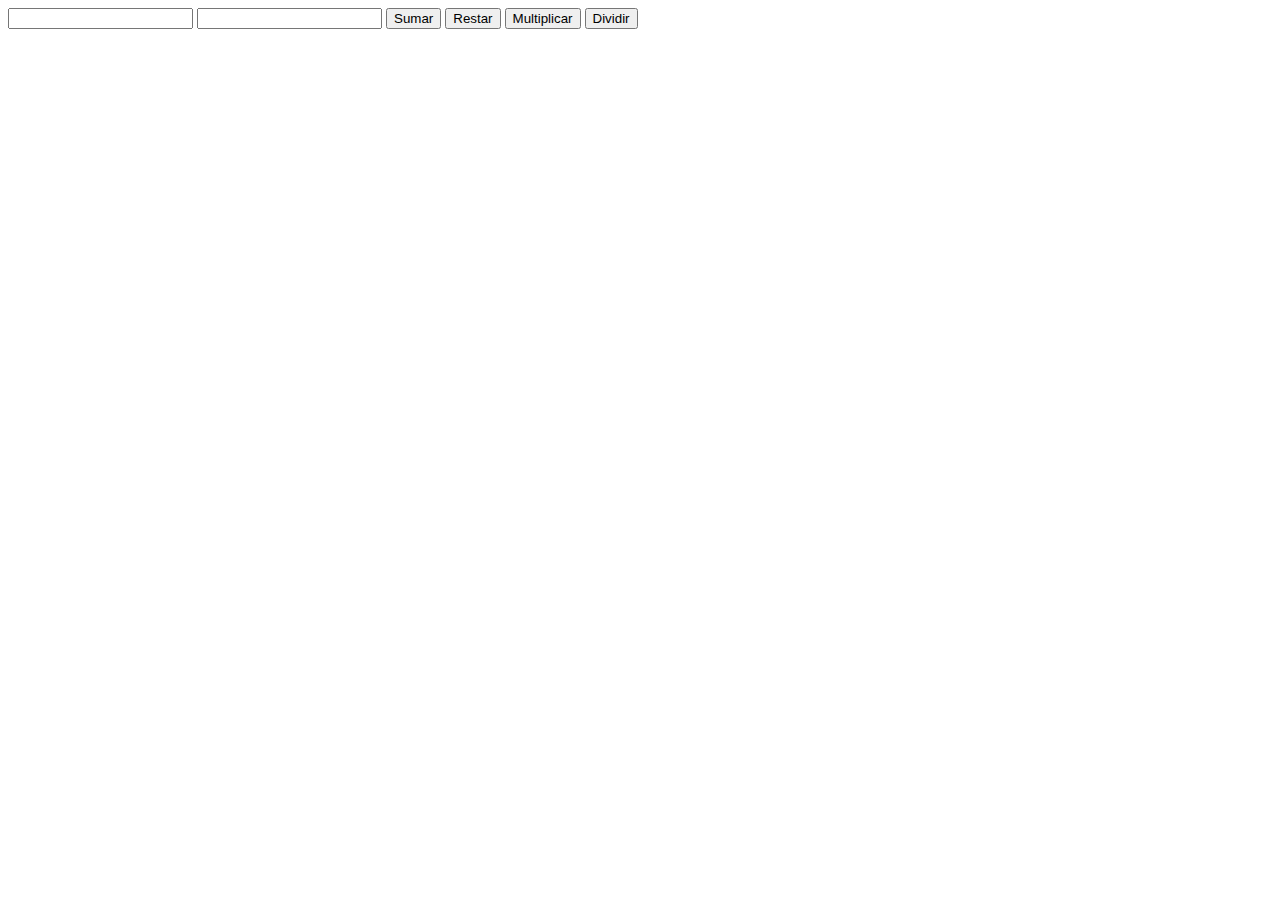
<file: js/EjerOperAritmeticas/index.html>
<!DOCTYPE html>
<html>
<head>
<title>Operaciones Basicas</title>
<script type="text/javascript" src="jsindex.js"></script>
</head>
<body>
<input id="txtNum1" name="textinput" type="text" >
<input id="txtNum2" name="textinput" type="text" >
<button id="btnSumar" name="Boton sumar" onclick="suma(document.getElementById('txtNum1').value,document.getElementById('txtNum2').value);">Sumar</button>
<button id="btnRestar" name="Boton sumar" onclick="restar(document.getElementById('txtNum1').value,document.getElementById('txtNum2').value);">Restar</button>
<button id="btnMultiplicar" name="Boton sumar" onclick="multiplicacion(document.getElementById('txtNum1').value,document.getElementById('txtNum2').value);">Multiplicar</button>
<button id="btnDividir" name="Boton sumar" onclick="division(document.getElementById('txtNum1').value,document.getElementById('txtNum2').value);">Dividir</button>
<label id="lblResultado"></label> 
</body>
</html>
</file>
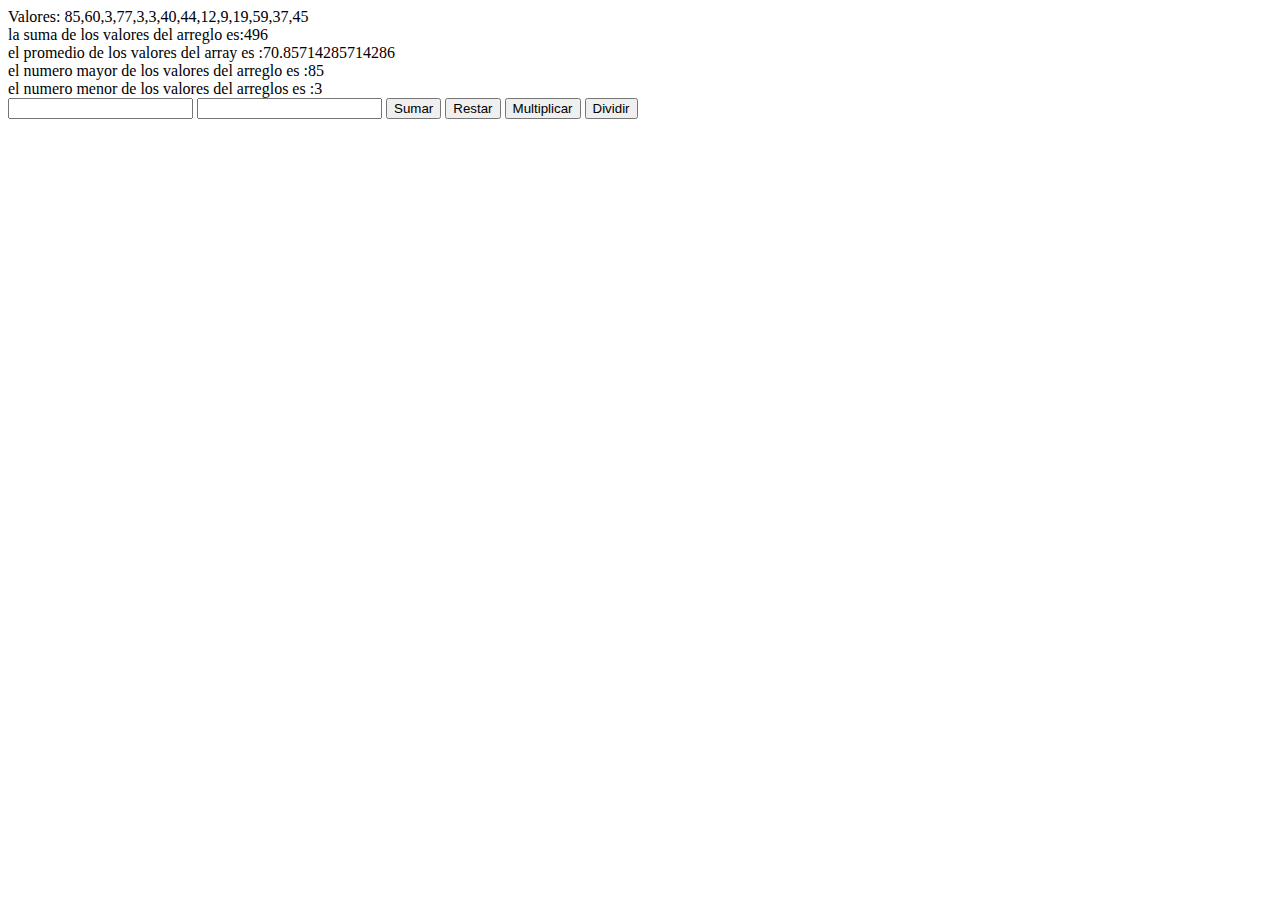
<file: PortafolioCamiloC/EjerciciosJavaScript/ejerOperAritmeticas/index.html>
<!DOCTYPE html>
<html>
<head>
<title>Operaciones Basicas</title>
<script type="text/javascript" src="index.js"></script>
</head>
<body>
<input id="txtNum1" name="textinput" type="text" >
<input id="txtNum2" name="textinput" type="text" >
<button id="btnSumar" name="Boton sumar" onclick="suma(document.getElementById('txtNum1').value,document.getElementById('txtNum2').value);">Sumar</button>
<button id="btnRestar" name="Boton sumar" onclick="restar(document.getElementById('txtNum1').value,document.getElementById('txtNum2').value);">Restar</button>
<button id="btnMultiplicar" name="Boton sumar" onclick="multiplicacion(document.getElementById('txtNum1').value,document.getElementById('txtNum2').value);">Multiplicar</button>
<button id="btnDividir" name="Boton sumar" onclick="division(document.getElementById('txtNum1').value,document.getElementById('txtNum2').value);">Dividir</button>
<label id="lblResultado"></label> 
</body>
</html>
</file>
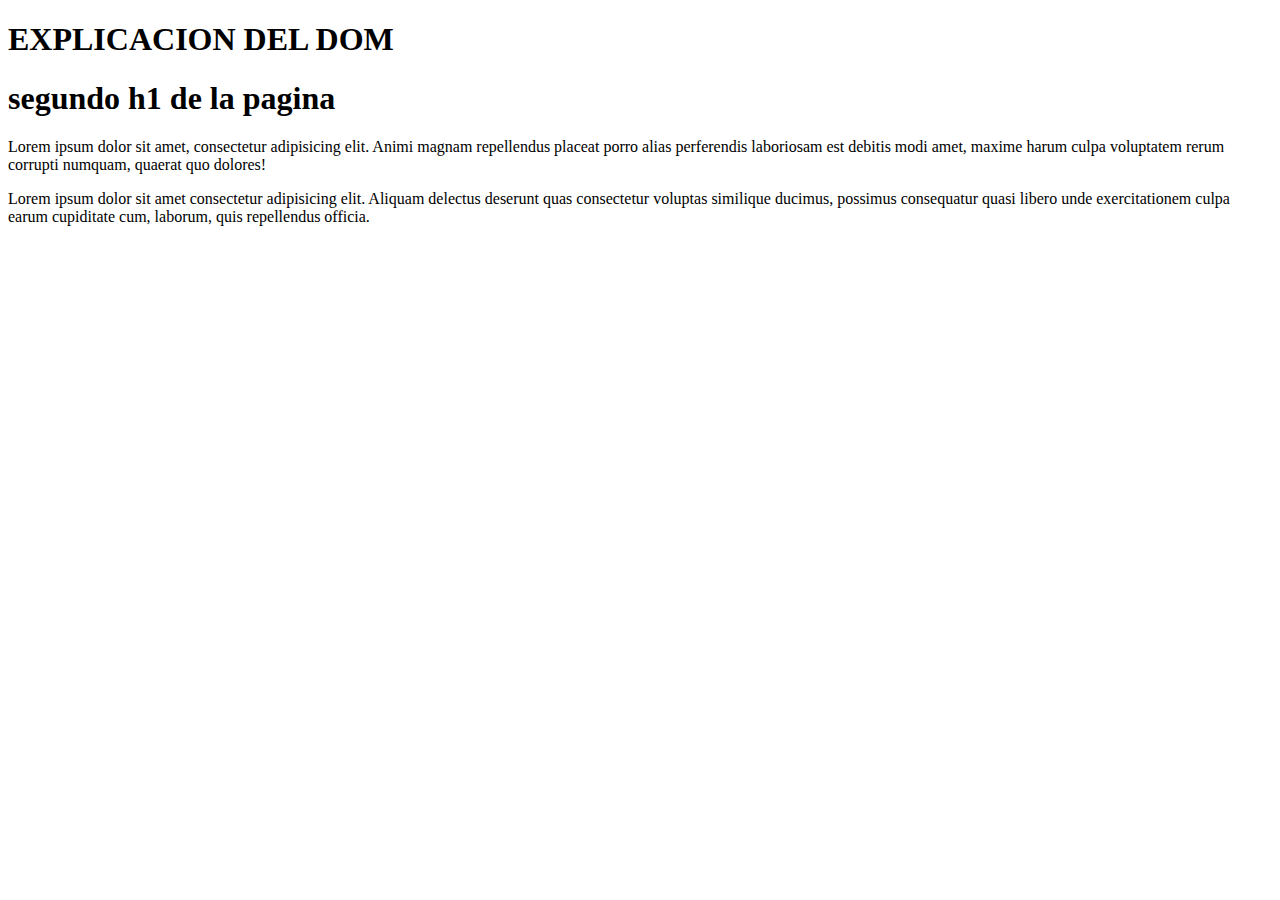
<file: js/intro.html>
<!DOCTYPE html>
<html lang="en">
<head>
    <meta charset="UTF-8">
    <meta http-equiv="X-UA-Compatible" content="IE=edge">
    <meta name="viewport" content="width=device-width, initial-scale=1.0">
    <title>Document</title>
</head>
<body>
    <h1>EXPLICACION DEL DOM</h1>
    <header>

    </header>
    <main>
        <nav></nav>
        <section class="sec">
            <h1>segundo h1 de la pagina</h1>
            <article>
                <p>Lorem ipsum dolor sit amet, consectetur adipisicing elit. Animi magnam repellendus placeat porro alias perferendis laboriosam est debitis modi amet, maxime harum culpa voluptatem rerum corrupti numquam, quaerat quo dolores!</p>
            </article>
        </section>
        <section class="sec">
            <p id="pa2">Lorem ipsum dolor sit amet consectetur adipisicing elit. Aliquam delectus deserunt quas consectetur voluptas similique ducimus, possimus consequatur quasi libero unde exercitationem culpa earum cupiditate cum, laborum, quis repellendus officia.</p>
        </section>
        <section></section>
    </main>
</body>
</html>
</file>
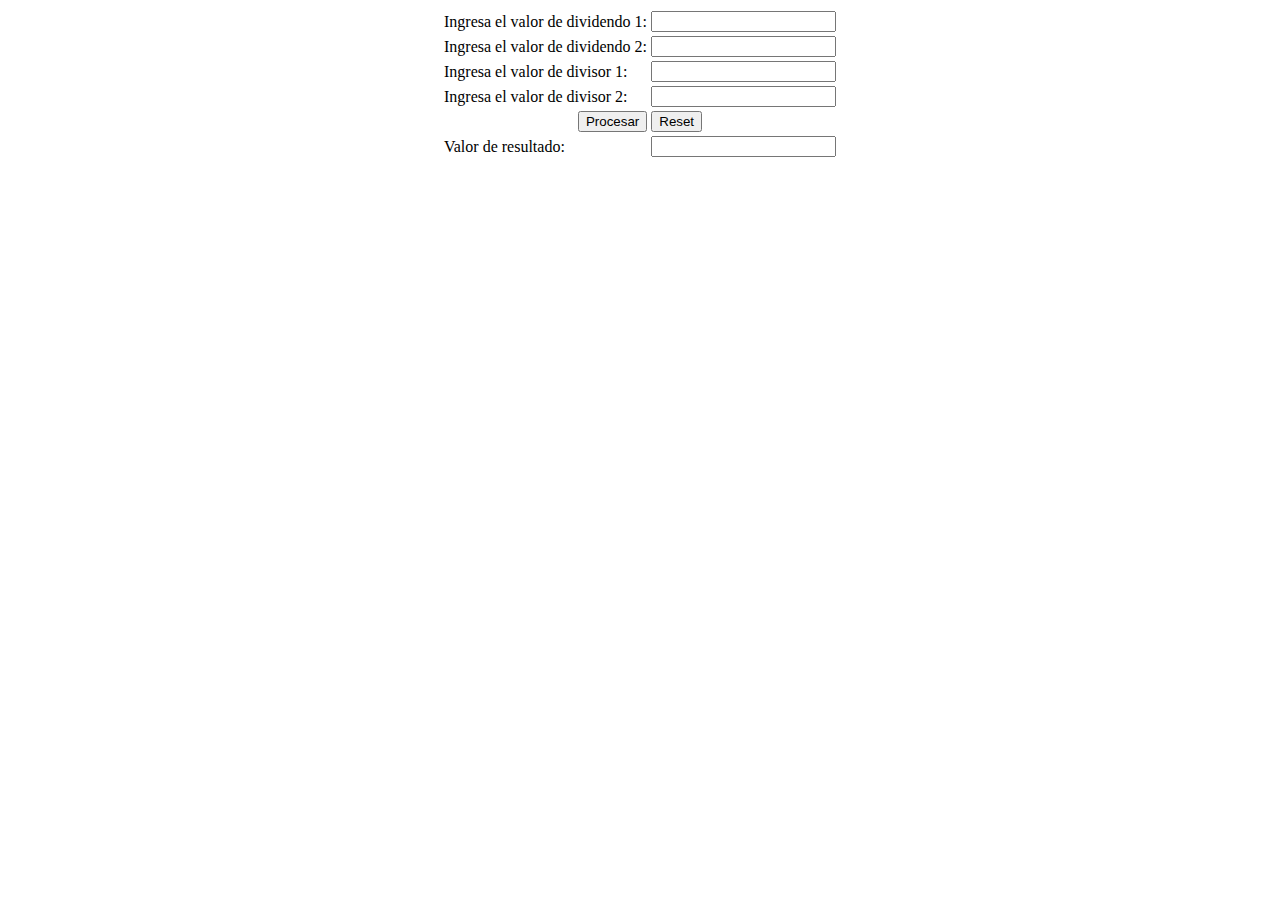
<file: jsPOO/fraccionariosJSON/frac.html>
<!DOCTYPE html>
<html lang="en">
<head>
    <meta charset="UTF-8">
    <meta http-equiv="X-UA-Compatible" content="IE=edge">
    <meta name="viewport" content="width=device-width, initial-scale=1.0">
    <script src="frac.js"></script>
    <title>Fraccionarios</title>
</head>
<body>
    <form name="formulario1">
        <table style="text-align: left; margin-left: auto; margin-right: auto;">
            <tbody>
                <tr>
                    <td>
                        <label for="dividendo_1">Ingresa el valor de dividendo 1:</label>
                    </td>
                    <td>
                        <input name="dividendo_1" required="required" step="0.000001" type="number" />
                    </td>
                </tr>
                <tr>
                    <td>
                        <label for="dividendo_2">Ingresa el valor de dividendo 2:</label>
                    </td>
                    <td>
                        <input name="dividendo_2" required="required" step="0.000001" type="number" />
                    </td>
                </tr>
                <tr>
                    <td>
                        <label for="divisor_1">Ingresa el valor de divisor 1:</label>
                    </td>
                    <td>
                        <input name="divisor_1" required="required" step="0.000001" type="number" />
                    </td>
                </tr>
                <tr>
                    <td>
                        <label for="divisor_2">Ingresa el valor de divisor 2:</label>
                    </td>
                    <td>
                        <input name="divisor_2" required="required" step="0.000001" type="number" />
                    </td>
                </tr>
                <tr align="center">
                    <td colspan="2" rowspan="1">
                        <input value="Procesar" type="button" onclick="algoritmo();" />
                        <input type="reset" />
                    </td>
                </tr>
                <tr>
                    <td>
                        <label for="resultado">Valor de resultado:</label>
                    </td>
                    <td>
                        <input name="resultado" step="0.000001" type="number" />
                    </td>
                </tr>
            </tbody>
        </table>
    </form>

    
</body>
</html>
</file>
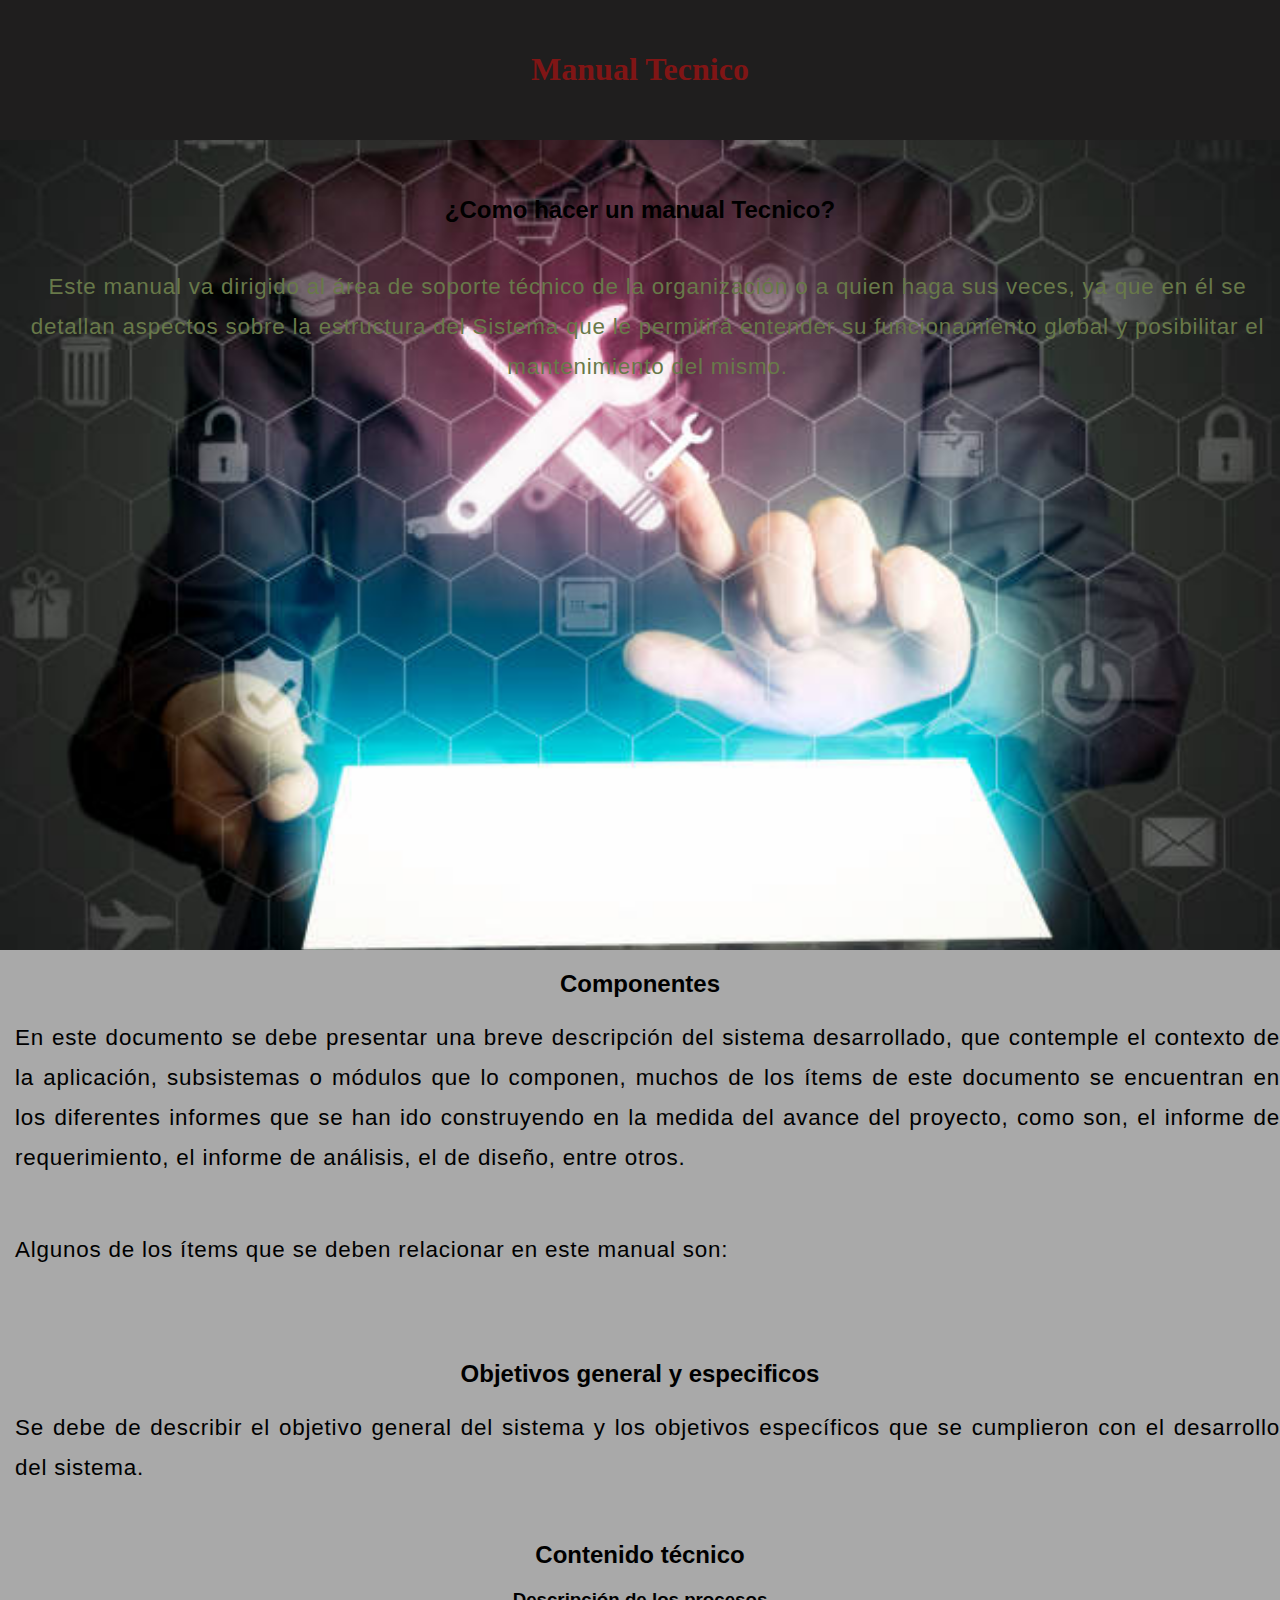
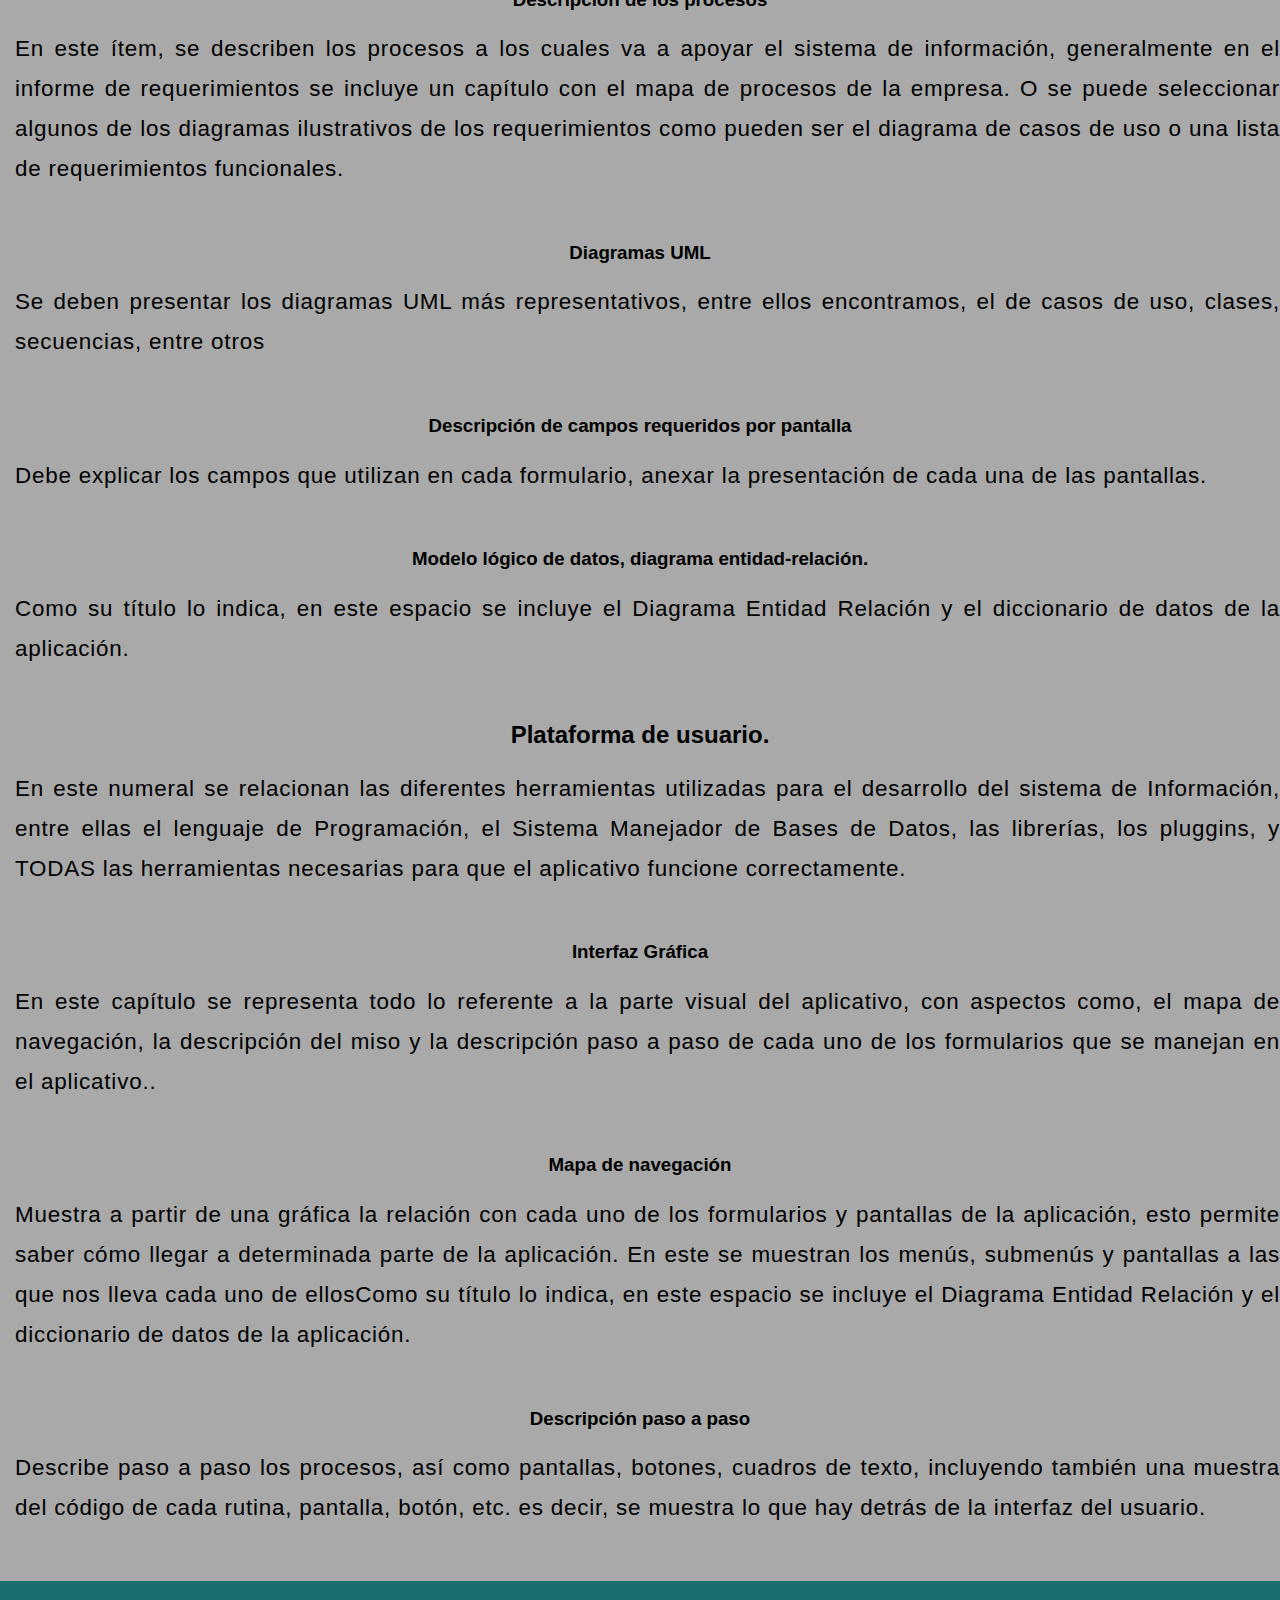
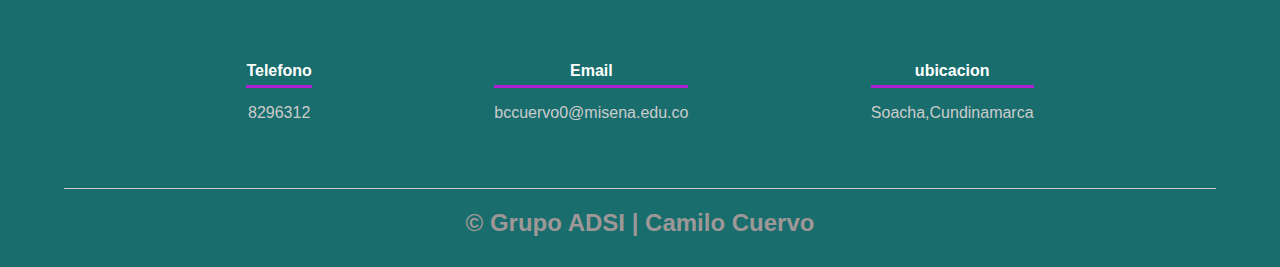
<file: PortafolioCamiloC/ManualUsuario/ManualT.html>
<!DOCTYPE html>
<html lang="es">
<head>
    <meta charset="UTF-8">
    <meta http-equiv="X-UA-Compatible" content="IE=edge">
    <meta name="viewport" content="width=device-width, initial-scale=1.0">
    <link rel="stylesheet" href="css/manualT.css">
    <title>Manual Tecnico</title>
</head>
<body>
<!--inicio seccion de encabezado-->
<header class="header">
    <h1 class="logo">Manual Tecnico</h1>
</header>
<!--fin seccion de encabezado--> 

<!--inicio seccion contenedor-->
<div class="contenedor">
    <br>
    <br>
    <h2>¿Como hacer un manual Tecnico?</h2>
    <br>
    <p>Este manual va dirigido al área de soporte técnico de la organización
        o a quien haga sus veces, ya que en él se detallan aspectos sobre la
        estructura del Sistema que le permitirá entender su funcionamiento global
        y posibilitar el mantenimiento del mismo.</p>
</div>  
<!--fin seccion conenedor-->

<div class="componentes">
 <h2>Componentes</h2>
   <p>En este documento se debe presentar una breve descripción del sistema
    desarrollado, que contemple el contexto de la aplicación, subsistemas o
    módulos que lo componen, muchos de los ítems de este documento se
    encuentran en los diferentes informes que se han ido construyendo en la
    medida del avance del proyecto, como son, el informe de requerimiento,
    el informe de análisis, el de diseño, entre otros.</p>
  <p>Algunos de los ítems que se deben relacionar en este manual son:</p>
     <br>
     <h2>Objetivos general y especificos</h2>
      <p>Se debe de describir el objetivo general del sistema y los objetivos
        específicos que se cumplieron con el desarrollo del sistema.</p> 
     <h2>Contenido técnico</h2>
     <h3>Descripción de los procesos</h3> 
       <p>En este ítem, se describen los procesos a los cuales va a apoyar el sistema
        de información, generalmente en el informe de requerimientos se incluye
        un capítulo con el mapa de procesos de la empresa. O se puede seleccionar
        algunos de los diagramas ilustrativos de los requerimientos como pueden
        ser el diagrama de casos de uso o una lista de requerimientos funcionales.</p> 
  <h3>Diagramas UML</h3>  
        <p>Se deben presentar los diagramas UML más representativos, entre ellos
            encontramos, el de casos de uso, clases, secuencias, entre otros</p>
      <h3>Descripción de campos requeridos por pantalla</h3> 
        <p>Debe explicar los campos que utilizan en cada formulario, anexar la
            presentación de cada una de las pantallas.</p>
      <h3>Modelo lógico de datos, diagrama entidad-relación.</h3>
        <p>Como su título lo indica, en este espacio se incluye el Diagrama Entidad
            Relación y el diccionario de datos de la aplicación.</p> 
      <h2>Plataforma de usuario.</h2>
        <P>En este numeral se relacionan las diferentes herramientas utilizadas
            para el desarrollo del sistema de Información, entre ellas el lenguaje de
            Programación, el Sistema Manejador de Bases de Datos, las librerías,
            los pluggins, y TODAS las herramientas necesarias para que el aplicativo
            funcione correctamente.</P> 
      <h3>Interfaz Gráfica</h3>
        <p>En este capítulo se representa todo lo referente a la parte visual del
            aplicativo, con aspectos como, el mapa de navegación, la descripción del
            miso y la descripción paso a paso de cada uno de los formularios que se
            manejan en el aplicativo..</p>  
      <h3>Mapa de navegación</h3>
        <p>Muestra a partir de una gráfica la relación con cada uno de los formularios
            y pantallas de la aplicación, esto permite saber cómo llegar a determinada
            parte de la aplicación. En este se muestran los menús, submenús y
            pantallas a las que nos lleva cada uno de ellosComo su título lo indica, en este espacio se incluye el Diagrama Entidad
            Relación y el diccionario de datos de la aplicación.</p>
      <h3>Descripción paso a paso</h3>
        <p>Describe paso a paso los procesos, así como pantallas, botones, cuadros
            de texto, incluyendo también una muestra del código de cada rutina,
            pantalla, botón, etc. es decir, se muestra lo que hay detrás de la interfaz
            del usuario.</p>                            
</div>
<footer>
    <div class="contenedor-footer">
        <div class="content-foo">
            <h4>Telefono</h4>
            <p>8296312</p>
        </div>
        <div class="content-foo">
            <h4>Email</h4>
            <p>bccuervo0@misena.edu.co</p>
        </div>
        <div class="content-foo">
            <h4>ubicacion</h4>
            <p>Soacha,Cundinamarca</p>
        </div>
    </div>
    <h2 class="titulo-final">&copy; Grupo ADSI | Camilo Cuervo</h2>
</footer>
     
</body>
</html>
</file>
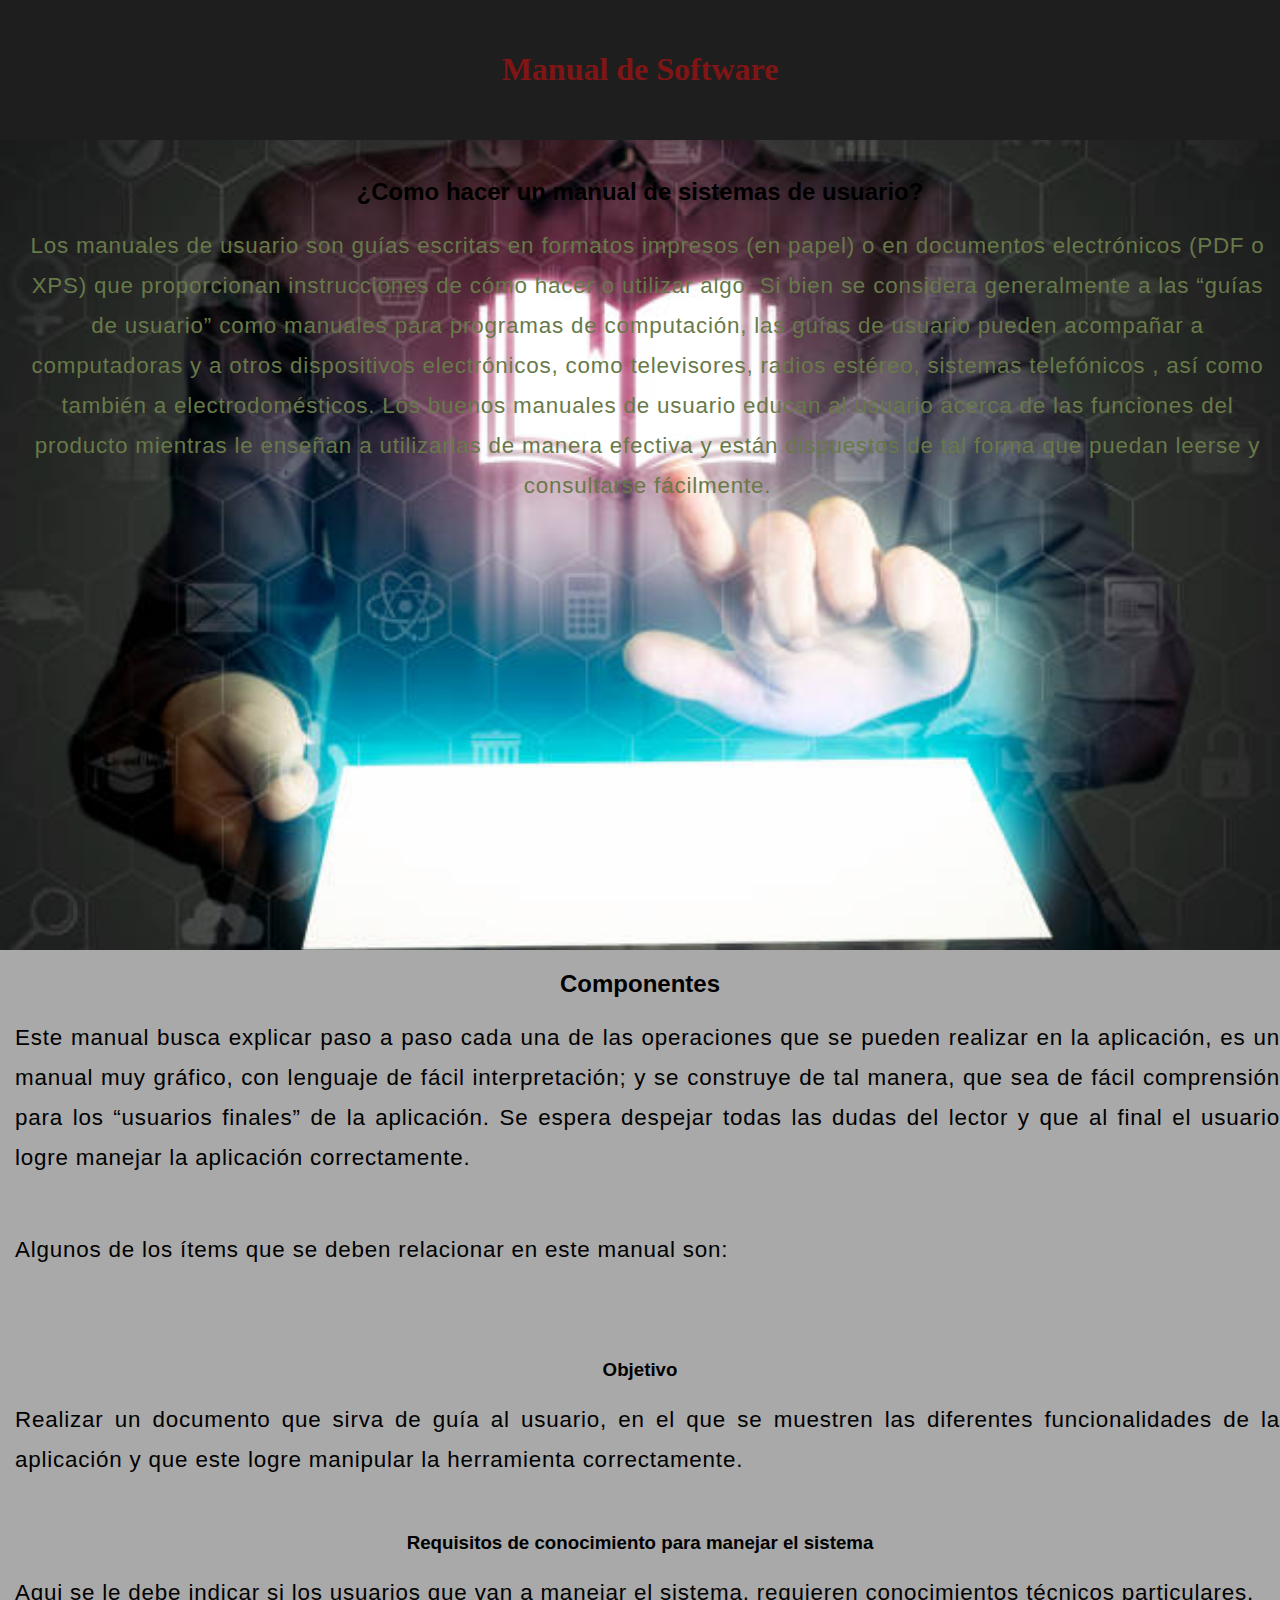
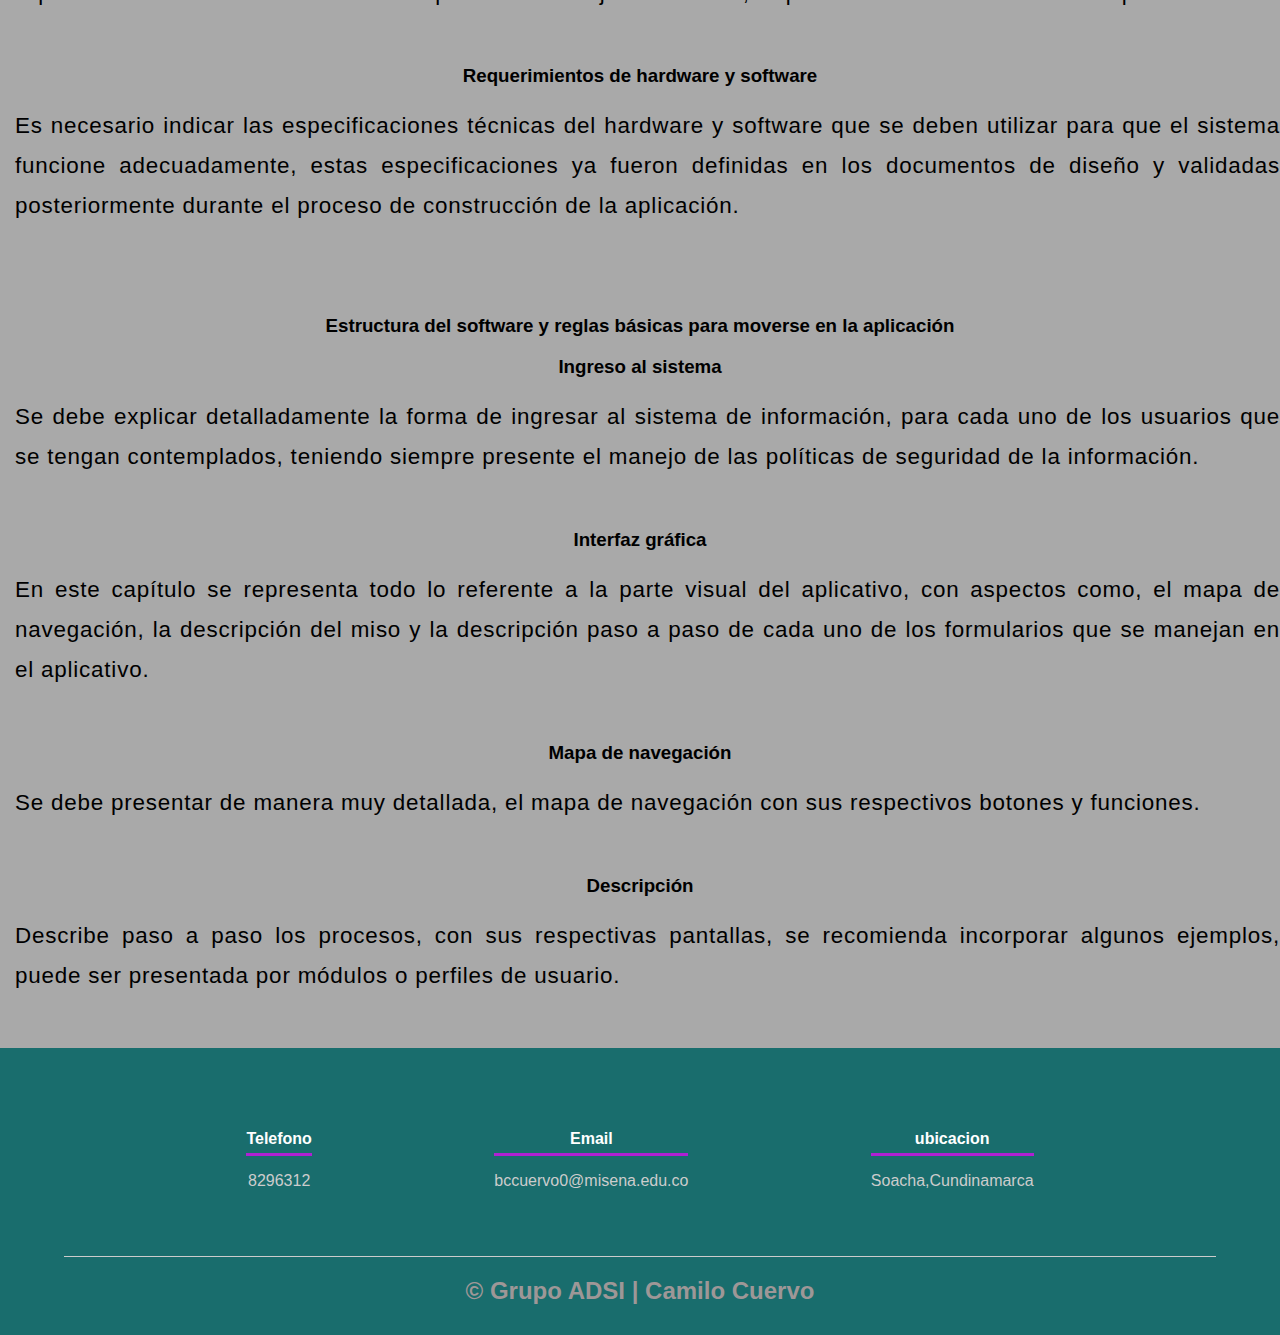
<file: PortafolioCamiloC/ManualUsuario/ManualU.html>
<!DOCTYPE html>
<html lang="es">
<head>
    <meta charset="UTF-8">
    <meta http-equiv="X-UA-Compatible" content="IE=edge">
    <meta name="viewport" content="width=device-width, initial-scale=1.0">
    <link rel="stylesheet" href="css/manualU.css">
    <title>Manual de Usuario de Software</title>
</head>
<body>
<!--inicio seccion de encabezado-->
<header class="header">
    <h1 class="logo">Manual de Software</h1>
</header>
<!--fin seccion de encabezado--> 

<!--inicio seccion contenedor-->
<div class="contenedor">
    <br>
    <h2>¿Como hacer un manual de sistemas de usuario?</h2>
    <p>Los manuales de usuario son guías escritas en formatos impresos (en papel) o en documentos electrónicos (PDF o XPS) que proporcionan instrucciones de cómo hacer o utilizar algo.
       Si bien se considera generalmente a las “guías de usuario” como manuales para programas de computación, las guías de usuario pueden acompañar a computadoras y a otros dispositivos electrónicos,
       como televisores, radios estéreo, sistemas telefónicos , así como también a electrodomésticos. Los buenos manuales de usuario educan al usuario acerca de las funciones del producto mientras le enseñan
       a utilizarlas de manera efectiva y están dispuestos de tal forma que puedan leerse y consultarse fácilmente.</p>
</div>  
<!--fin seccion conenedor-->

<div class="componentes">
 <h2>Componentes</h2>
   <p>Este manual busca explicar paso a paso cada una de las operaciones
      que se pueden realizar en la aplicación, es un manual muy gráfico, con
      lenguaje de fácil interpretación; y se construye de tal manera, que sea de
      fácil comprensión para los “usuarios finales” de la aplicación.
      Se espera despejar todas las dudas del lector y que al final el usuario
      logre manejar la aplicación correctamente.</p>
  <p>Algunos de los ítems que se deben relacionar en este manual son:</p>
     <br>
     <h3>Objetivo</h3>
      <p>Realizar un documento que sirva de guía al usuario, en el que se muestren
        las diferentes funcionalidades de la aplicación y que este logre manipular
        la herramienta correctamente.</p> 
     <h3>Requisitos de conocimiento para manejar el sistema</h3>
       <p>Aqui se le debe indicar si los usuarios que van a manejar el
        sistema, requieren conocimientos técnicos particulares.</p>
     <h3>Requerimientos de hardware y software</h3> 
       <p>Es necesario indicar las especificaciones técnicas del hardware y software
        que se deben utilizar para que el sistema funcione adecuadamente,
        estas especificaciones ya fueron definidas en los documentos de diseño
        y validadas posteriormente durante el proceso de construcción de la
        aplicación.</p> 
        <br>
  <h3>Estructura del software y reglas básicas para moverse
    en la aplicación</h3>  
      <h3>Ingreso al sistema</h3>
        <p>Se debe explicar detalladamente la forma de ingresar al sistema de
            información, para cada uno de los usuarios que se tengan contemplados,
            teniendo siempre presente el manejo de las políticas de seguridad de la
            información.</p>
      <h3>Interfaz gráfica</h3> 
        <p>En este capítulo se representa todo lo referente a la parte visual del
            aplicativo, con aspectos como, el mapa de navegación, la descripción del
            miso y la descripción paso a paso de cada uno de los formularios que se
            manejan en el aplicativo.</p>
      <h3>Mapa de navegación</h3>
        <p>Se debe presentar de manera muy detallada, el mapa de navegación con
            sus respectivos botones y funciones.</p> 
      <h3>Descripción</h3>
        <P>Describe paso a paso los procesos, con sus respectivas pantallas, se
            recomienda incorporar algunos ejemplos, puede ser presentada por
            módulos o perfiles de usuario.</P>                         
</div>
<footer>
    <div class="contenedor-footer">
        <div class="content-foo">
            <h4>Telefono</h4>
            <p>8296312</p>
        </div>
        <div class="content-foo">
            <h4>Email</h4>
            <p>bccuervo0@misena.edu.co</p>
        </div>
        <div class="content-foo">
            <h4>ubicacion</h4>
            <p>Soacha,Cundinamarca</p>
        </div>
    </div>
    <h2 class="titulo-final">&copy; Grupo ADSI | Camilo Cuervo</h2>
</footer>
     
</body>
</html>
</file>
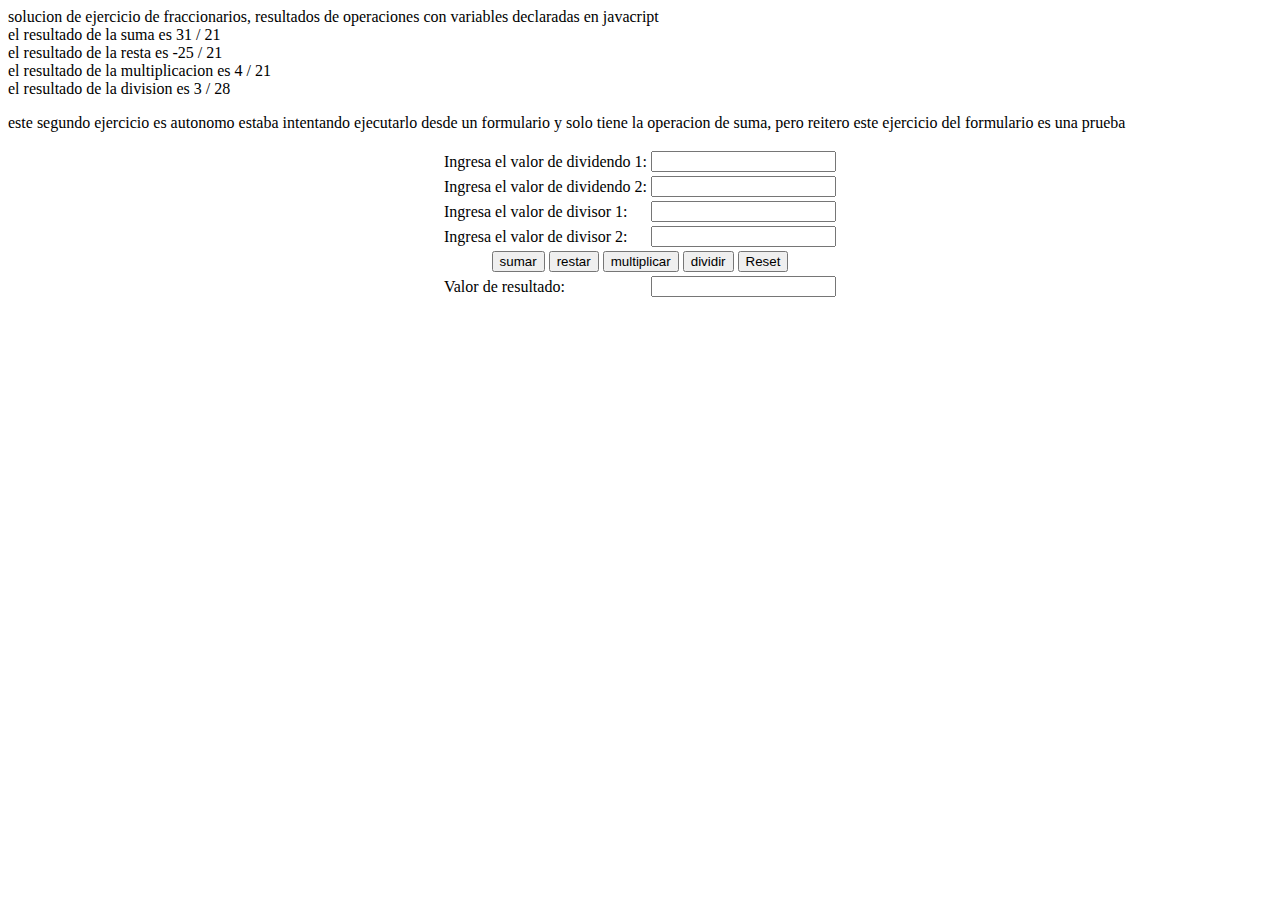
<file: PortafolioCamiloC/EjerciciosJavaScript/ejerFraccionarios/indexfrac.html>
<!DOCTYPE html>
<html lang="en">
<head>
    <meta charset="UTF-8">
    <meta http-equiv="X-UA-Compatible" content="IE=edge">
    <meta name="viewport" content="width=device-width, initial-scale=1.0">
    <script src="jsfrac.js"></script>
    <title>Fraccionarios</title>
</head>
<body>
    <p>este segundo ejercicio es autonomo estaba intentando ejecutarlo desde un formulario y solo tiene la operacion de suma, pero reitero este ejercicio del formulario es una prueba</p>
    <form name="formulario1">
        <table style="text-align: left; margin-left: auto; margin-right: auto;">
            <tbody>
                <tr>
                    <td>
                        <label for="dividendo_1">Ingresa el valor de dividendo 1:</label>
                    </td>
                    <td>
                        <input name="dividendo_1" required="required" step="0.000001" type="number" />
                    </td>
                </tr>
                <tr>
                    <td>
                        <label for="dividendo_2">Ingresa el valor de dividendo 2:</label>
                    </td>
                    <td>
                        <input name="dividendo_2" required="required" step="0.000001" type="number" />
                    </td>
                </tr>
                <tr>
                    <td>
                        <label for="divisor_1">Ingresa el valor de divisor 1:</label>
                    </td>
                    <td>
                        <input name="divisor_1" required="required" step="0.000001" type="number" />
                    </td>
                </tr>
                <tr>
                    <td>
                        <label for="divisor_2">Ingresa el valor de divisor 2:</label>
                    </td>
                    <td>
                        <input name="divisor_2" required="required" step="0.000001" type="number" />
                    </td>
                </tr>
                <tr align="center">
                    <td colspan="2" rowspan="1">
                        <input value="sumar" type="button" onclick="algoritmo();" />
                        <input value="restar" type="button" onclick="algoritmo();" />
                        <input value="multiplicar" type="button" onclick="multiplicar();" />
                        <input value="dividir" type="button" onclick="dividir();" />
                        <input type="reset" />
                    </td>
                </tr>
                <tr>
                    <td>
                        <label for="resultado">Valor de resultado:</label>
                    </td>
                    <td>
                        <input name="resultado" step="0.000001" type="number" />
                    </td>
                </tr>
            </tbody>
        </table>
    </form>

    
</body>
</html>
</file>
<file: PortafolioCamiloC/ManualUsuario/css/manualT.css>
body{
    font-family: Arial, Helvetica, sans-serif;
    margin: 0;
    padding: 0;
    background-color: darkgray;
    
}

.contenedor {
    background-image: url("../img/imagen3.jpg");
    width: 100%;
    height: 90vh;
    background-size: cover;
    background-position: center;
    margin: 0;
    padding: 0;
}

h1 {
    text-align: center;
    color: rgb(128, 21, 21);
    font-family: cursive;
    margin: 20;
}

header{
    margin: 0px;
    padding: 30px;
    
    background-color: rgb(31, 30, 30);
    
}
h2{
    text-align: center;
}

.contenedor p{
    padding: 0px 0px 30px 15px;
    font-weight: 300;
    text-align: center;
    color: rgb(104, 121, 73);
	font-size: 1.4rem;
	margin-top: 5px;
	line-height: 2.5rem;
	font-weight: 300;
	letter-spacing: 0.05rem;
}

.componentes p{
    padding: 0px 0px 30px 15px;
    font-weight: 300;
    text-align: justify;
    color: black;
	font-size: 1.4rem;
	margin-top: 5px;
	line-height: 2.5rem;
	font-weight: 300;
	letter-spacing: 0.05rem;
}

h3{
    text-align: center;
   
}

footer{
    background: #196d6d;
    padding: 60px 0 30px 0;
    margin: auto;
    overflow: hidden;
}

.contenedor-footer{
    display: flex;
    width: 90%;
    justify-content: space-evenly;
    margin: auto;
    padding-bottom: 50px;
    border-bottom: 1px solid #ccc;
}

.content-foo{
    text-align: center;
}

.content-foo h4{
    color: #fff;
    border-bottom: 3px solid #af20d3;
    padding-bottom: 5px;
    margin-bottom: 10px;
}

.content-foo p{
    color: #ccc;
}

.titulo-final{
    text-align: center;
    font-size: 24px;
    margin: 20px 0 0 0;
    color: #9e9797;
}
</file>
<file: PortafolioCamiloC/ManualUsuario/css/manualU.css>
body{
    font-family: Arial, Helvetica, sans-serif;
    margin: 0;
    padding: 0;
    background-color: darkgray;
    
}

.contenedor {
    background-image: url("../img/imagen2.jpg");
    width: 100%;
    height: 90vh;
    background-size: cover;
    background-position: center;
    margin: 0;
    padding: 0;
}

h1 {
    text-align: center;
    color: rgb(128, 21, 21);
    font-family: cursive;
    margin: 20;
}

header{
    margin: 0px;
    padding: 30px;
    
    background-color: rgb(31, 30, 30);
    
}
h2{
    text-align: center;
}

.contenedor p{
    padding: 0px 0px 30px 15px;
    font-weight: 300;
    text-align: center;
    color: rgb(104, 121, 73);
	font-size: 1.4rem;
	margin-top: 5px;
	line-height: 2.5rem;
	font-weight: 300;
	letter-spacing: 0.05rem;
}

.componentes p{
    padding: 0px 0px 30px 15px;
    font-weight: 300;
    text-align: justify;
    color: black;
	font-size: 1.4rem;
	margin-top: 5px;
	line-height: 2.5rem;
	font-weight: 300;
	letter-spacing: 0.05rem;
}

h3{
    text-align: center;
   
}

footer{
    background: #196d6d;
    padding: 60px 0 30px 0;
    margin: auto;
    overflow: hidden;
}

.contenedor-footer{
    display: flex;
    width: 90%;
    justify-content: space-evenly;
    margin: auto;
    padding-bottom: 50px;
    border-bottom: 1px solid #ccc;
}

.content-foo{
    text-align: center;
}

.content-foo h4{
    color: #fff;
    border-bottom: 3px solid #af20d3;
    padding-bottom: 5px;
    margin-bottom: 10px;
}

.content-foo p{
    color: #ccc;
}

.titulo-final{
    text-align: center;
    font-size: 24px;
    margin: 20px 0 0 0;
    color: #9e9797;
}
</file>
